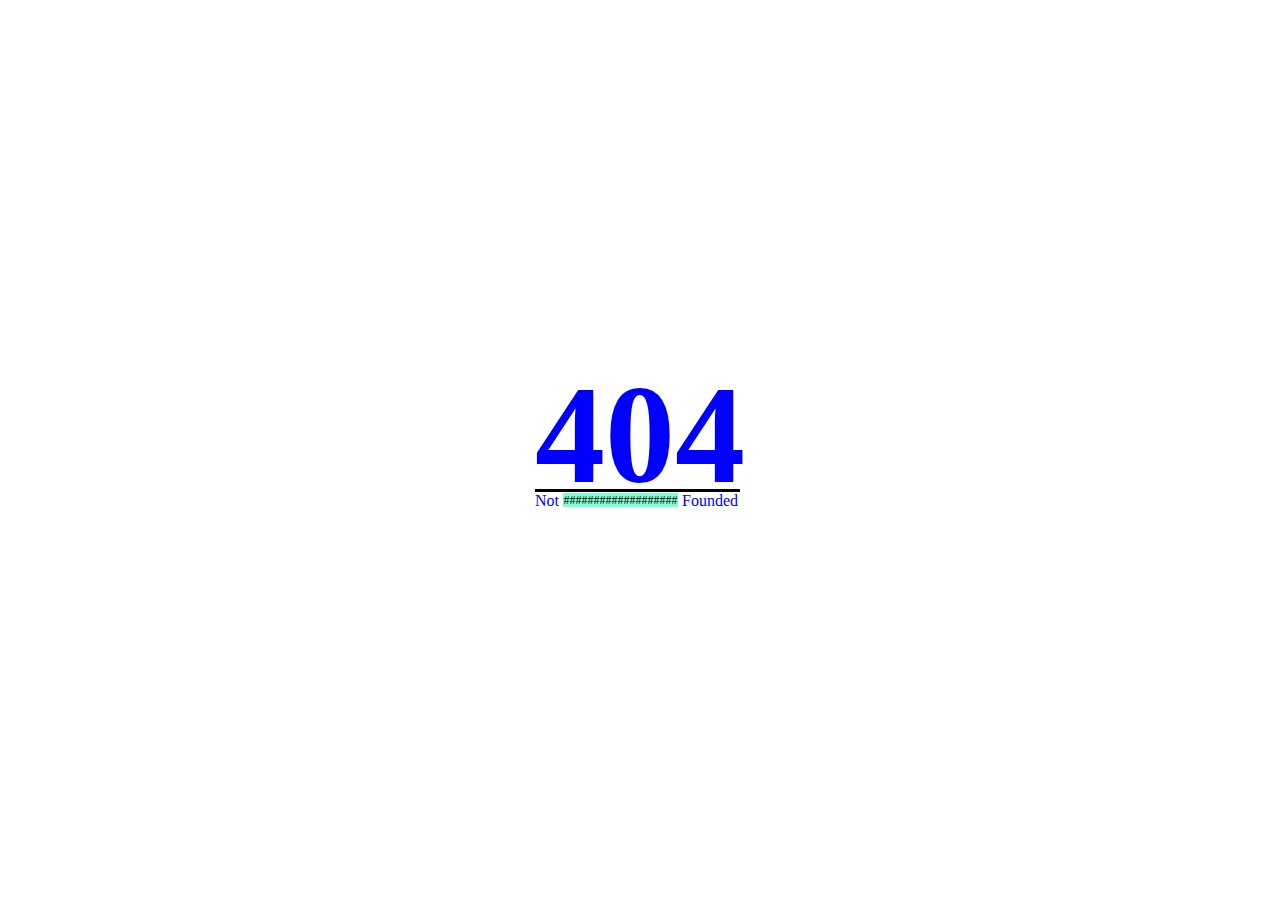
<file: 404/index.html>
<!DOCTYPE html>
<html lang="en">
<head>
  <meta charset="UTF-8">
  <meta http-equiv="X-UA-Compatible" content="IE=edge">
  <meta name="viewport" content="width=device-width, initial-scale=1.0">
  <link rel="stylesheet" href="style.css">
  <title>404 | Not Founded</title>
</head>
<body>
  <div class="container">
    <div class="text">
      <h1>404</h1>
      <p class="textDesc">Not <span>###################</span> Founded</p>
    </div>
  </div>
</body>
</html>
</file>
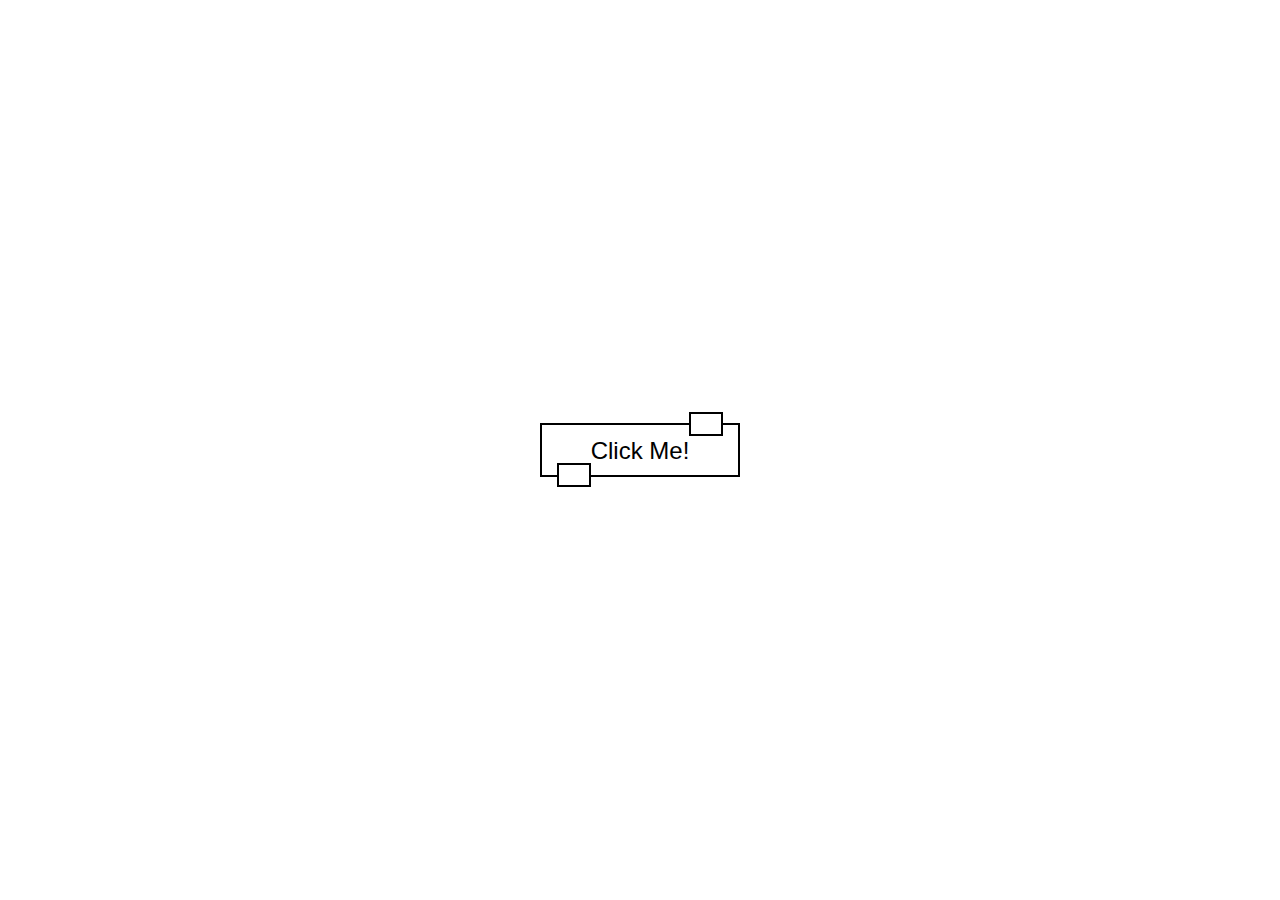
<file: animatedButton/index.html>
<!DOCTYPE html>
<html lang="en">
<head>
  <meta charset="UTF-8">
  <meta http-equiv="X-UA-Compatible" content="IE=edge">
  <meta name="viewport" content="width=device-width, initial-scale=1.0">
  <link rel="stylesheet" href="style.css">
  <title>Animated Button | 21DiasDeCódigo</title>
</head>
<body>
  <button class="btn">Click Me!</button>
</body>
</html>
</file>
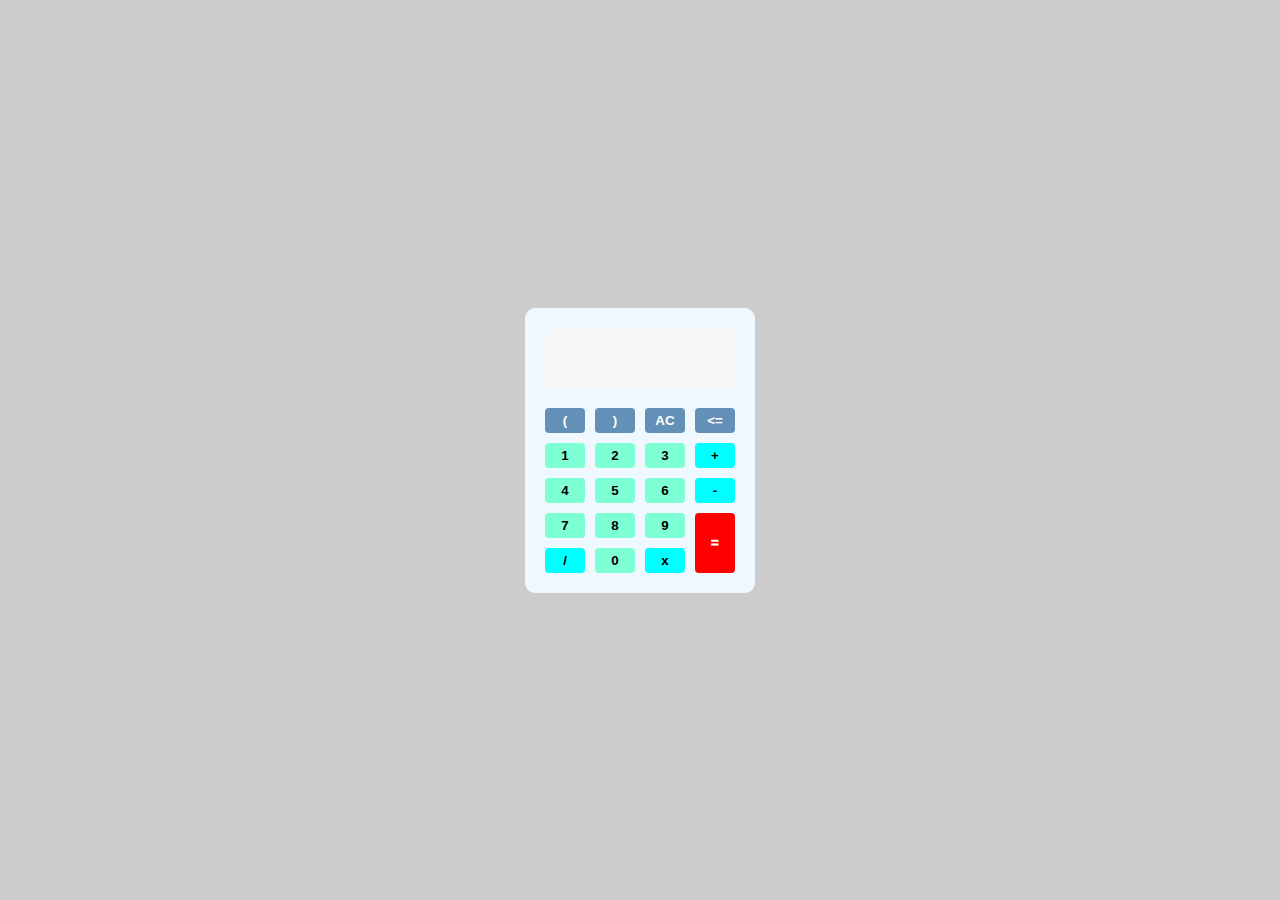
<file: calculator/index.html>
<!DOCTYPE html>
<html lang="en">
<head>
  <meta charset="UTF-8">
  <meta http-equiv="X-UA-Compatible" content="IE=edge">
  <meta name="viewport" content="width=device-width, initial-scale=1.0">
  <link rel="stylesheet" href="style.css">
  <script src="app.js" defer></script>
  <title>Calculator | 21DiasDeCódigo</title>
</head>
<body>
  <div class="container">
    <div class="displayScreen">
      <input class="input" type="text">
      <div class="result"></div>
    </div>

    <div class="controls">
      <button class="special parentheses" data-value="(">(</button>
      <button class="special parentheses" data-value=")">)</button>
      <button class="special ac">AC</button>
      <button class="special del"><=</button>
      <button class="number n1" data-value="1">1</button>
      <button class="number n2" data-value="2">2</button>
      <button class="number n3" data-value="3">3</button>
      <button class="number n4" data-value="4">4</button>
      <button class="number n5" data-value="5">5</button>
      <button class="number n6" data-value="6">6</button>
      <button class="number n7" data-value="7">7</button>
      <button class="number n8" data-value="8">8</button>
      <button class="number n9" data-value="9">9</button>
      <button class="number n0" data-value="0">0</button>
      <button class="operation oP" data-value="+">+</button>
      <button class="operation o-" data-value="-">-</button>
      <button class="operation oD" data-value="/">/</button>
      <button class="operation ox" data-value="*">x</button>
      <button class="equals" data-value="=">=</button>
    </div>
  </div>
</body>
</html>
</file>
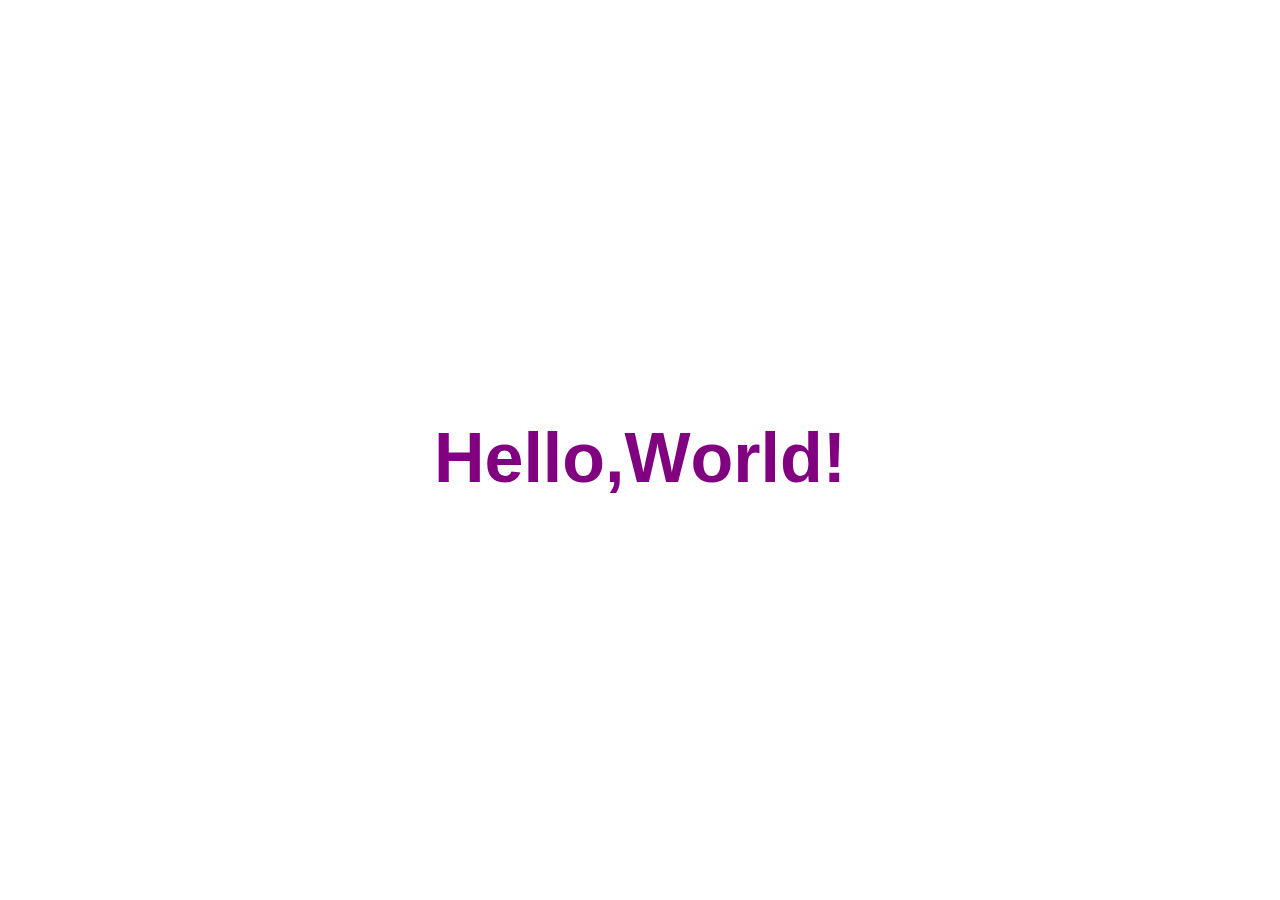
<file: helloWorld/index.html>
<!DOCTYPE html>
<html lang="en">
<head>
  <meta charset="UTF-8">
  <meta http-equiv="X-UA-Compatible" content="IE=edge">
  <meta name="viewport" content="width=device-width, initial-scale=1.0">
  <link rel="stylesheet" href="style.css">
  <title>Hello World | 21DiasDeCódigo</title>
</head>
<body>
  <div class="hello">
    <span class="h">
      <span class="hH">H</span>
      <span class="he">e</span>
      <span class="hl">l</span>
      <span class="hl">l</span>
      <span class="ho">o</span>
    </span>
    , 
    <span class="w">
      <span class="wW">W</span>
      <span class="wo">o</span>
      <span class="wr">r</span>
      <span class="wl">l</span>
      <span class="wd">d</span>
      <span class="w!">!</span>
    </span>
  </div>
</body>
</html>
</file>
<file: 404/style.css>
.container {
  display: flex;
  min-height: calc(100vh - 10px);
  justify-content: center;
  align-items: center;
}

.text {
  color: blue;
  font-size: 70px;
}

.textDesc {
  font-size: medium;
  position: relative;
  bottom: 120px;

}

.textDesc::before {
  content: "";
  display: block;
  background-color: black;
  width: 205px;
  height: 3px;
}

.textDesc span {
  display: inline-block;
  position: relative;
  color: #000;
  background-color: aquamarine;
  height: 14px;
  bottom: 2px;
  font-size: 12px;
  width: 115px;
  text-align: center;
}
</file>
<file: animatedButton/style.css>
* {
  margin: 0;
  padding: 0;
  box-sizing: border-box;
}

body {
  min-height: 100vh;
  display: flex;
  align-items: center;
  justify-content: center;
  color: #000;
}

.btn {
  font-size: 24px;
  background-color: transparent;
  outline: none;
  border: 2px solid #000;
  padding: 10px;
  transition: 1s;
  width: 200px;
}

.btn:hover {
  transform: scale(110%);
  color: blueviolet;
  border-color: blueviolet;
}

.btn::before,
.btn::after {
  content: "";
  width: 30px;
  height: 20px;
  background-color: #fff;
  border: 2px solid #000;
  position: relative;
  display: inline-block;
  transition: 1s;
}

.btn::before {
  top: 28px;
  left: 0;
}

.btn::after {
  bottom: 23px;
  right: 0;
}

.btn:hover::before, 
.btn:hover::after{
  border-color: blueviolet;
}

.btn:hover::after {
  right: 140px;
}

.btn:hover::before {
  left: 140px;
}
</file>
<file: calculator/style.css>
* {
  margin: 0;
  padding: 0;
  background-color: transparent;
  border: none;
  box-sizing: border-box;
  font-weight: 900;
}

body {
  height: 100vh;
  display: flex;
  justify-content: center;
  align-items: center;
  background-color: #ccc;
}

.container {
  background-color: aliceblue;
  display: flex;
  flex-direction: column;
  gap: 20px;
  border-radius: 10px;
  padding: 20px;
  width: 230px;
}

.displayScreen {
  border: 2px solid #f7f7f7;
  border-radius: 10px 10px 0px 0px;
  background-color: #f7f7f7;
  height: 60px;
}

.input {
  width: 100%;
  font-family: monospace;
  font-weight: 100;
  font-size: 16px;
  outline: none;
  padding: 5px 10px;
  color: #000;
}

.result {
  text-align: end;
  display: block;
  position: relative;
  top: 10px;
  right: 5px;
}

.controls {
  display: grid;
  grid-template-columns: repeat(4, 40px);
  gap: 10px;
}

button {
  padding: 5px;
  border-radius: 4px;
}

.number {
  background-color: aquamarine;
  
}

.special {
  background-color: #6390b7;
  color: #fff;
}

.operation {
  background-color: aqua;
}

.n1, .n4, .n7 {
  grid-column: 1 / 2;
}

.oP {
  grid-column: 4 / 5;
  grid-row: 2 / 3;
}

.o- {
  grid-column: 4 / 5;
  grid-row: 3 / 4;
}

.n0 {
  grid-column: 2 / 2;
}


.oD {
  grid-column: 1 / 2;
  grid-row: 5 / 6;
}

.ox {
  grid-column: 3 / 4;
  grid-row: 5 / 6;
}


.equals {
  grid-column: 4 / 5;
  grid-row: 4 / 6;
  background-color: red;
  color: #fff;
  font-weight: 1000;
}
</file>
<file: helloWorld/style.css>
.hello {
  min-height: calc(100vh - 20px);
  justify-content: center;
  align-items: center ;
  font-family: -apple-system, BlinkMacSystemFont, 'Segoe UI', Roboto, Oxygen, Ubuntu, Cantarell, 'Open Sans', 'Helvetica Neue', sans-serif;
  text-justify: inter-word;
  text-align: center;
  color: purple;
  font-size: 70px;
  transition: .6s;
  position: relative;
  display: flex;
  font-weight: 900;
  top: 10px;
}
.h, .w {
  display: flex;
}

.hH, .he, .hl, .ho, .wW, .wo, .wr, .wl, .wd  {
  position: relative;
  transition: .7s;
  padding: 0;
  margin: 0;
  cursor: pointer;
}

.hH:hover, .he:hover, .hl:hover, .ho:hover, .wW:hover, .wo:hover, .wr:hover, .wl:hover, .wd:hover  {
  display: inline-block;
  position: relative;
  color: rgba(128, 0, 128, 0.626);
  top: 50px;
}

.carrousel .hH {
  top: 200px;
}

@keyframes down {
  100% {
    top: 100px
  }
}
</file>
